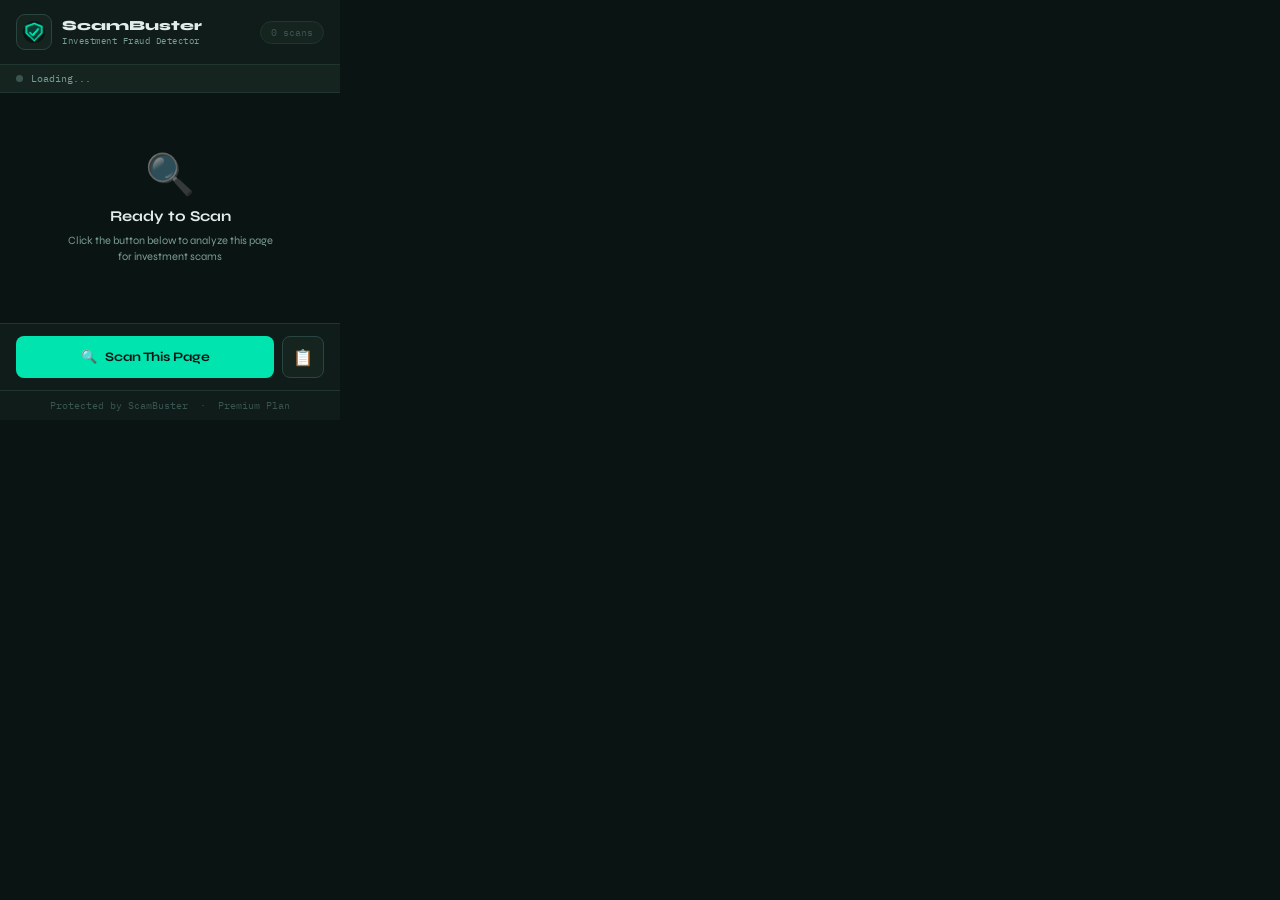
<file: scambuster-extension/popup.html>
<!DOCTYPE html>
<html lang="en">
<head>
  <meta charset="UTF-8" />
  <meta name="viewport" content="width=device-width, initial-scale=1.0"/>
  <title>ScamBuster</title>
  <link rel="preconnect" href="https://fonts.googleapis.com">
  <link href="https://fonts.googleapis.com/css2?family=Syne:wght@400;600;700;800&family=IBM+Plex+Mono:wght@300;400;500&display=swap" rel="stylesheet">
  <link rel="stylesheet" href="style.css" />
</head>
<body>
  <div class="app">

    <!-- HEADER -->
    <header class="header">
      <div class="logo">
        <div class="logo-icon">
          <img src="icons/icon48.png" width="22" height="22" alt="ScamGuard"/>
        </div>
        <div class="logo-text">
          <div class="logo-name">ScamBuster</div>
          <div class="logo-sub">Investment Fraud Detector</div>
        </div>
      </div>
      <div class="scan-count" id="scanCount">0 scans</div>
    </header>

    <!-- URL BAR -->
    <div class="url-bar">
      <div class="url-dot" id="urlDot"></div>
      <div class="url-text" id="currentUrl">Loading...</div>
    </div>

    <!-- MAIN CONTENT -->
    <div class="main" id="mainContent">

      <!-- IDLE STATE -->
      <div class="state" id="stateIdle">
        <div class="idle-wrap">
          <div class="idle-icon">🔍</div>
          <div class="idle-title">Ready to Scan</div>
          <div class="idle-desc">Click the button below to analyze this page for investment scams</div>
        </div>
      </div>

      <!-- SCANNING STATE -->
      <div class="state hidden" id="stateScanning">
        <div class="scanning-wrap">
          <div class="scanner">
            <div class="ring ring1"></div>
            <div class="ring ring2"></div>
            <div class="ring ring3"></div>
            <div class="scanner-icon">🛡️</div>
          </div>
          <div class="scanning-title">Analyzing page...</div>
          <div class="scanning-desc">AI is checking for scam patterns</div>
        </div>
      </div>

      <!-- RESULT STATE -->
      <div class="state hidden" id="stateResult">

        <!-- Risk Meter -->
        <div class="meter-wrap">
          <div class="meter">
            <svg class="meter-svg" viewBox="0 0 120 120">
              <circle class="meter-bg" cx="60" cy="60" r="52"/>
              <circle class="meter-fill" id="meterFill" cx="60" cy="60" r="52"
                stroke-dasharray="327"
                stroke-dashoffset="327"
              />
            </svg>
            <div class="meter-center">
              <div class="meter-num" id="meterNum">0%</div>
              <div class="meter-lbl" id="meterLbl">SAFE</div>
            </div>
          </div>
        </div>

        <!-- Risk Badge -->
        <div class="risk-badge" id="riskBadge">
          <span id="badgeIcon">✅</span>
          <span id="badgeText">Looks Safe</span>
        </div>

        <!-- Scam Type -->
        <div class="info-block hidden" id="scamTypeBlock">
          <div class="info-label">SCAM TYPE DETECTED</div>
          <div class="info-value danger" id="scamTypeVal"></div>
        </div>

        <!-- Reasons -->
        <div class="info-block" id="reasonsBlock">
          <div class="info-label">ANALYSIS DETAILS</div>
          <ul class="reasons" id="reasonsList"></ul>
        </div>

        <!-- Domain Info -->
        <div class="info-block" id="domainBlock">
          <div class="info-label">DOMAIN INTELLIGENCE</div>
          <div class="domain-grid" id="domainGrid"></div>
        </div>

      </div>

      <!-- ERROR STATE -->
      <div class="state hidden" id="stateError">
        <div class="error-wrap">
          <div class="error-icon">⚠️</div>
          <div class="error-title">Scan Failed</div>
          <div class="error-desc" id="errorDesc">Could not connect to server. Make sure the backend is running.</div>
        </div>
      </div>

    </div>

    <!-- ACTIONS -->
    <div class="actions">
      <button class="btn-scan" id="btnScan">
        <span>🔍</span> Scan This Page
      </button>
      <button class="btn-hist" id="btnHist" title="History">📋</button>
    </div>

    <!-- HISTORY PANEL -->
    <div class="history hidden" id="historyPanel">
      <div class="history-header">
        <span>Recent Scans</span>
        <button class="history-close" id="historyClose">✕</button>
      </div>
      <div class="history-list" id="historyList"></div>
    </div>

    <!-- FOOTER -->
    <div class="footer">
      Protected by ScamBuster &nbsp;·&nbsp; Premium Plan
    </div>

  </div>
  <script src="popup.js"></script>
</body>
</html>
</file>
<file: scambuster-extension/style.css>
/* ScamGuard AI - Popup Styles */

:root {
  --bg:      #0a1412;
  --bg2:     #0f1c19;
  --bg3:     #162420;
  --border:  #1e3530;
  --border2: #2a4540;
  --text:    #e0ede9;
  --muted:   #7a9e96;
  --dim:     #3a5550;
  --teal:    #00e5b0;
  --teal2:   #00b589;
  --yellow:  #f5c518;
  --safe:    #00e676;
  --warn:    #ffb300;
  --danger:  #ff3d57;
  --font-h:  'Syne', sans-serif;
  --font-m:  'IBM Plex Mono', monospace;
}

* { margin: 0; padding: 0; box-sizing: border-box; }

body {
  width: 340px;
  background: var(--bg);
  color: var(--text);
  font-family: var(--font-h);
  font-size: 13px;
  overflow: hidden;
}

.app {
  display: flex;
  flex-direction: column;
  position: relative;
}

/* HEADER */
.header {
  display: flex;
  align-items: center;
  justify-content: space-between;
  padding: 14px 16px;
  background: var(--bg2);
  border-bottom: 1px solid var(--border);
}

.logo {
  display: flex;
  align-items: center;
  gap: 10px;
}

.logo-icon {
  width: 36px; height: 36px;
  background: var(--bg3);
  border: 1px solid var(--border2);
  border-radius: 9px;
  display: flex;
  align-items: center;
  justify-content: center;
  flex-shrink: 0;
}

.logo-name {
  font-size: 14px;
  font-weight: 800;
  color: var(--text);
  line-height: 1.2;
}

.logo-ai {
  color: var(--teal);
}

.logo-sub {
  font-family: var(--font-m);
  font-size: 9px;
  color: var(--muted);
  letter-spacing: 0.5px;
  margin-top: 1px;
}

.scan-count {
  font-family: var(--font-m);
  font-size: 10px;
  color: var(--dim);
  background: var(--bg3);
  border: 1px solid var(--border);
  padding: 4px 10px;
  border-radius: 100px;
}

/* URL BAR */
.url-bar {
  display: flex;
  align-items: center;
  gap: 8px;
  padding: 7px 16px;
  background: var(--bg3);
  border-bottom: 1px solid var(--border);
}

.url-dot {
  width: 7px; height: 7px;
  border-radius: 50%;
  background: var(--dim);
  flex-shrink: 0;
  transition: background 0.4s;
}

.url-dot.safe   { background: var(--safe); box-shadow: 0 0 6px var(--safe); }
.url-dot.warn   { background: var(--warn); box-shadow: 0 0 6px var(--warn); }
.url-dot.danger { background: var(--danger); box-shadow: 0 0 6px var(--danger); }

.url-text {
  font-family: var(--font-m);
  font-size: 10px;
  color: var(--muted);
  overflow: hidden;
  text-overflow: ellipsis;
  white-space: nowrap;
}

/* MAIN */
.main {
  min-height: 230px;
  padding: 16px;
  display: flex;
  flex-direction: column;
}

.state {
  flex: 1;
  display: flex;
  flex-direction: column;
}

.hidden { display: none !important; }

/* IDLE */
.idle-wrap {
  flex: 1;
  display: flex;
  flex-direction: column;
  align-items: center;
  justify-content: center;
  text-align: center;
  gap: 8px;
  padding: 24px 0;
}

.idle-icon { font-size: 40px; opacity: 0.5; }
.idle-title { font-size: 15px; font-weight: 700; color: var(--text); }
.idle-desc  { font-size: 11px; color: var(--muted); line-height: 1.5; max-width: 220px; }

/* SCANNING */
.scanning-wrap {
  flex: 1;
  display: flex;
  flex-direction: column;
  align-items: center;
  justify-content: center;
  gap: 14px;
  padding: 20px 0;
}

.scanner {
  position: relative;
  width: 72px; height: 72px;
  display: flex;
  align-items: center;
  justify-content: center;
}

.ring {
  position: absolute;
  border-radius: 50%;
  border: 2px solid transparent;
  animation: spin linear infinite;
}

.ring1 { width: 72px; height: 72px; border-top-color: var(--teal);  animation-duration: 1.4s; }
.ring2 { width: 52px; height: 52px; border-top-color: var(--teal2); animation-duration: 1.0s; animation-direction: reverse; }
.ring3 { width: 34px; height: 34px; border-top-color: var(--teal);  animation-duration: 0.7s; }

@keyframes spin { to { transform: rotate(360deg); } }

.scanner-icon { font-size: 20px; z-index: 1; }

.scanning-title { font-size: 14px; font-weight: 700; color: var(--text); }
.scanning-desc  { font-family: var(--font-m); font-size: 10px; color: var(--muted); }

/* RESULT */
.meter-wrap {
  display: flex;
  justify-content: center;
  padding: 4px 0 12px;
}

.meter {
  position: relative;
  width: 116px; height: 116px;
  display: flex;
  align-items: center;
  justify-content: center;
}

.meter-svg {
  position: absolute;
  top: 0; left: 0;
  width: 116px; height: 116px;
  transform: rotate(-90deg);
}

.meter-bg {
  fill: none;
  stroke: var(--bg3);
  stroke-width: 10;
}

.meter-fill {
  fill: none;
  stroke: var(--safe);
  stroke-width: 10;
  stroke-linecap: round;
  transition: stroke-dashoffset 1.2s cubic-bezier(0.4,0,0.2,1), stroke 0.5s;
}

.meter-fill.warn   { stroke: var(--warn); }
.meter-fill.danger { stroke: var(--danger); }

.meter-center {
  display: flex;
  flex-direction: column;
  align-items: center;
}

.meter-num {
  font-size: 24px;
  font-weight: 800;
  color: var(--text);
  line-height: 1;
}

.meter-lbl {
  font-family: var(--font-m);
  font-size: 9px;
  letter-spacing: 2px;
  color: var(--muted);
  margin-top: 3px;
}

/* RISK BADGE */
.risk-badge {
  display: flex;
  align-items: center;
  justify-content: center;
  gap: 8px;
  padding: 9px;
  border-radius: 8px;
  font-size: 13px;
  font-weight: 700;
  margin-bottom: 12px;
  background: rgba(0, 230, 118, 0.08);
  border: 1px solid rgba(0, 230, 118, 0.2);
  color: var(--safe);
}

.risk-badge.warn {
  background: rgba(255, 179, 0, 0.08);
  border-color: rgba(255, 179, 0, 0.2);
  color: var(--warn);
}

.risk-badge.danger {
  background: rgba(255, 61, 87, 0.08);
  border-color: rgba(255, 61, 87, 0.25);
  color: var(--danger);
}

/* INFO BLOCKS */
.info-block {
  margin-bottom: 10px;
}

.info-label {
  font-family: var(--font-m);
  font-size: 9px;
  letter-spacing: 1.5px;
  color: var(--dim);
  margin-bottom: 6px;
}

.info-value {
  font-size: 13px;
  font-weight: 700;
}

.info-value.danger {
  color: var(--danger);
  background: rgba(255, 61, 87, 0.08);
  border-left: 3px solid var(--danger);
  padding: 7px 10px;
  border-radius: 4px;
}

/* REASONS */
.reasons {
  list-style: none;
  display: flex;
  flex-direction: column;
  gap: 5px;
}

.reasons li {
  display: flex;
  align-items: flex-start;
  gap: 7px;
  font-family: var(--font-m);
  font-size: 11px;
  color: var(--muted);
  line-height: 1.4;
}

.reasons li::before {
  content: '→';
  color: var(--teal);
  flex-shrink: 0;
}

/* DOMAIN GRID */
.domain-grid {
  display: grid;
  grid-template-columns: 1fr 1fr;
  gap: 6px;
}

.d-item {
  background: var(--bg3);
  border: 1px solid var(--border);
  border-radius: 7px;
  padding: 8px 10px;
}

.d-item-label {
  font-family: var(--font-m);
  font-size: 9px;
  color: var(--dim);
  text-transform: uppercase;
  letter-spacing: 0.5px;
}

.d-item-value {
  font-family: var(--font-m);
  font-size: 12px;
  font-weight: 500;
  color: var(--text);
  margin-top: 3px;
}

.d-item-value.red    { color: var(--danger); }
.d-item-value.green  { color: var(--safe); }
.d-item-value.yellow { color: var(--warn); }

/* ERROR */
.error-wrap {
  flex: 1;
  display: flex;
  flex-direction: column;
  align-items: center;
  justify-content: center;
  text-align: center;
  gap: 8px;
  padding: 24px 0;
}

.error-icon  { font-size: 36px; }
.error-title { font-size: 14px; font-weight: 700; color: var(--warn); }
.error-desc  { font-family: var(--font-m); font-size: 10px; color: var(--muted); line-height: 1.5; }

/* ACTIONS */
.actions {
  display: flex;
  gap: 8px;
  padding: 12px 16px;
  border-top: 1px solid var(--border);
  background: var(--bg2);
}

.btn-scan {
  flex: 1;
  display: flex;
  align-items: center;
  justify-content: center;
  gap: 8px;
  padding: 11px 16px;
  background: var(--teal);
  color: var(--bg);
  border: none;
  border-radius: 8px;
  font-family: var(--font-h);
  font-size: 13px;
  font-weight: 700;
  cursor: pointer;
  transition: background 0.2s, transform 0.1s;
}

.btn-scan:hover   { background: var(--teal2); }
.btn-scan:active  { transform: scale(0.97); }
.btn-scan:disabled { opacity: 0.5; cursor: not-allowed; }

.btn-hist {
  width: 42px; height: 42px;
  background: var(--bg3);
  border: 1px solid var(--border2);
  border-radius: 8px;
  color: var(--muted);
  font-size: 16px;
  cursor: pointer;
  display: flex;
  align-items: center;
  justify-content: center;
  transition: background 0.2s;
}

.btn-hist:hover { background: var(--border); }

/* HISTORY PANEL */
.history {
  position: absolute;
  inset: 0;
  background: var(--bg);
  z-index: 10;
  display: flex;
  flex-direction: column;
}

.history-header {
  display: flex;
  align-items: center;
  justify-content: space-between;
  padding: 14px 16px;
  border-bottom: 1px solid var(--border);
  font-size: 13px;
  font-weight: 700;
}

.history-close {
  background: none;
  border: none;
  color: var(--muted);
  font-size: 14px;
  cursor: pointer;
  padding: 3px 7px;
  border-radius: 4px;
}

.history-close:hover { background: var(--bg3); color: var(--text); }

.history-list {
  flex: 1;
  overflow-y: auto;
  padding: 10px 16px;
  display: flex;
  flex-direction: column;
  gap: 8px;
}

.h-item {
  background: var(--bg3);
  border: 1px solid var(--border);
  border-radius: 8px;
  padding: 10px 12px;
}

.h-url {
  font-family: var(--font-m);
  font-size: 10px;
  color: var(--muted);
  overflow: hidden;
  text-overflow: ellipsis;
  white-space: nowrap;
  margin-bottom: 5px;
}

.h-meta {
  display: flex;
  align-items: center;
  justify-content: space-between;
}

.h-score {
  font-family: var(--font-m);
  font-size: 12px;
  font-weight: 700;
}

.h-score.safe   { color: var(--safe); }
.h-score.warn   { color: var(--warn); }
.h-score.danger { color: var(--danger); }

.h-time { font-family: var(--font-m); font-size: 10px; color: var(--dim); }

.h-empty {
  text-align: center;
  color: var(--dim);
  font-family: var(--font-m);
  font-size: 11px;
  padding: 30px 0;
}

/* FOOTER */
.footer {
  padding: 8px 16px;
  text-align: center;
  font-family: var(--font-m);
  font-size: 10px;
  color: var(--dim);
  border-top: 1px solid var(--border);
  background: var(--bg2);
}
</file>
